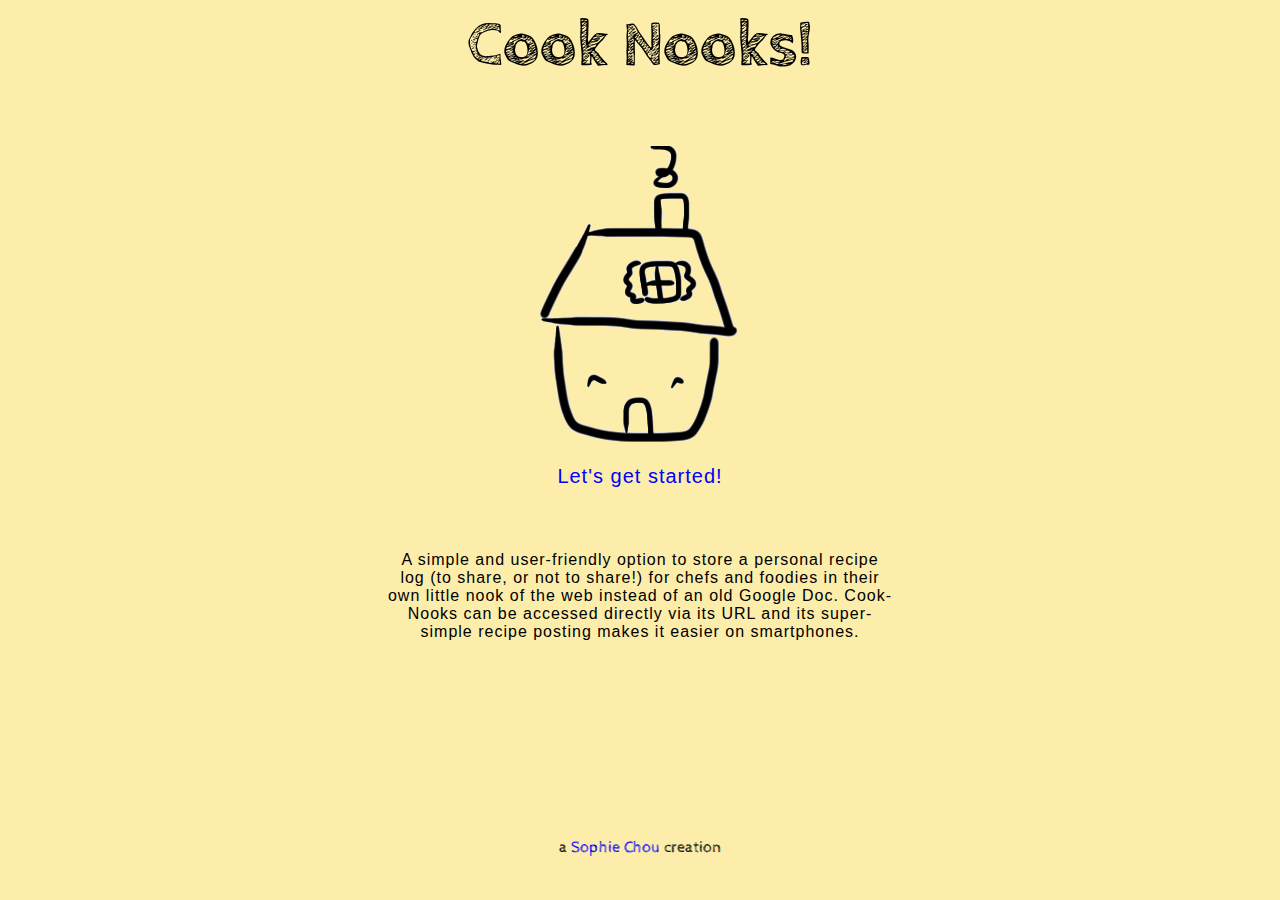
<file: index.html>
<html>
<head>
<link href='http://fonts.googleapis.com/css?family=Sofia|Droid+Serif|Cabin+Sketch' rel='stylesheet' type='text/css'>

<link rel="stylesheet" type="text/css" href="/stylesheets/index.css" />
<title>Cook Nooks!</title>
</head>
<body class="bgimage" onLoad="formfocus()">
<h1 id="thetitle">Cook Nooks!</h1>


<div id ="logo"><img src="stylesheets/logo.png" alt="logo" width="323" height="319" /></div>

<div id="startLink">
			<a href="\main">Let's get started!</a>
</div>
		
<div id="intro">A simple and user-friendly option to store a personal recipe log (to share, or not to share!) for chefs and foodies in their own little nook of the web instead of an old Google Doc. Cook-Nooks can be accessed directly via its URL and its super-simple recipe posting makes it easier on smartphones.
</div>

<div id="credit">a <a href="http://www.mpetitchou.com/">Sophie Chou</a> creation</div>

</body>
</html>
</file>
<file: stylesheets/index.css>
/*hyperlink effects*/

A:link {color: blue; text-decoration: none}
A:visited {color: blue; text-decoration: none}
A:active {color: blue; text-decoration: none}
A:hover {background-color:#FF704D}

body
{
background-color:#fdedaa
;
}


#thetitle
{
font-family: 'Cabin Sketch', cursive;
font-size: 4em;
text-align:center;
}

#credit
{
margin-top: 350px;
font-family: 'Cabin Sketch', cursive;
font-size: 1.2 em;
text-align:center;
}

#logo{
margin-top: 5%;
text-align: center;
}

#startLink
{
text-align:center;
font-family: "Trebuchet MS", Helvetica, sans-serif;
font-size: 20px;
letter-spacing:1px;
}

#intro
{
float: left;
margin-top: 5%;
margin-left: 30%;
margin-right: 30%;
margin-bottom: 10%;
font-family: "Trebuchet MS", Helvetica, sans-serif;
font-size: 1.1 em;
text-align: center;
letter-spacing:1px;
}
</file>
